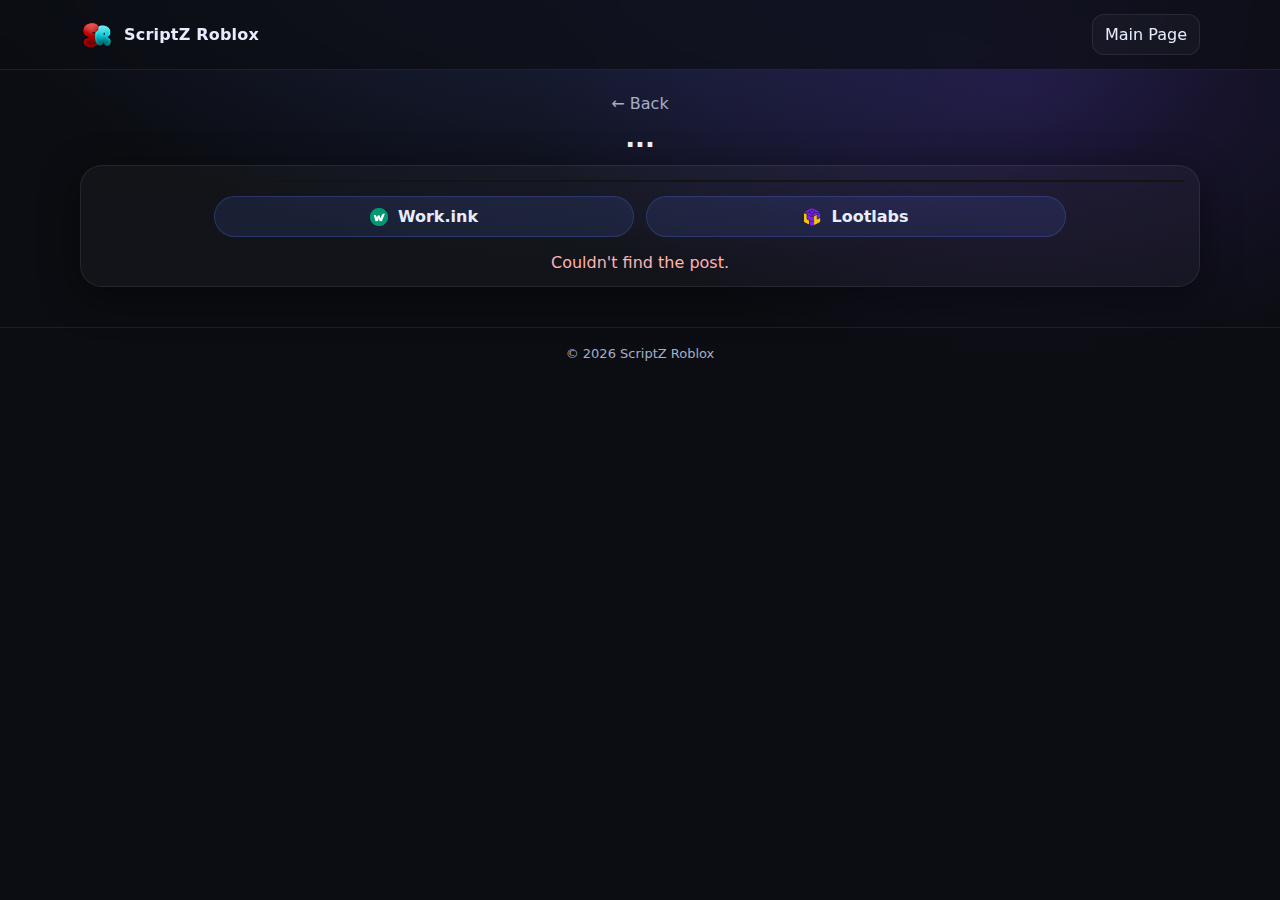
<file: post.html>
<!doctype html>
<html lang="pl">
<head>
  <script data-cfasync="false" src="//dcbbwymp1bhlf.cloudfront.net/?wbbcd=1243483"></script>
  <meta charset="utf-8" />
  <meta name="viewport" content="width=device-width,initial-scale=1" />

  <meta http-equiv="Content-Security-Policy"
        content="
          default-src 'self';
          base-uri 'self';
          object-src 'none';
          img-src 'self' https://i.ytimg.com data:;
          script-src 'self';
          style-src 'self';
          connect-src 'self';
          frame-src https://www.youtube-nocookie.com https://www.youtube.com https://www.google.com;
          upgrade-insecure-requests;
        ">

  <meta name="referrer" content="no-referrer" />
  <title>ScriptZ Roblox</title>

  <link rel="stylesheet" href="styles.css?v=5" />
</head>

<body>
  <header class="topbar">
    <div class="container topbar-inner">
      <a class="brand" href="index.html" aria-label="Strona główna">
        <img class="brand-logo" src="sr.png" alt="ScriptZ Roblox" />
        <span class="brand-text">ScriptZ Roblox</span>
      </a>

      <nav class="nav">
        <a class="nav-link active" href="index.html">Main Page</a>
      </nav>
    </div>
  </header>

  <main class="container">
    <div class="post-head">
      <a class="backlink" href="index.html">← Back</a>
      <h1 id="postTitle" class="post-title">...</h1>
    </div>

    <section class="video-card" aria-label="Podgląd wideo">
      <div class="video-wrap">
        <div id="videoMount"></div>
      </div>

      <div class="cta-row" aria-label="Linki">
        <a id="workBtn" class="btn btn-primary" href="#" target="_blank" rel="noopener noreferrer">
          <img class="btn-icon" src="workink.png" alt="" />
          <span>Work.ink</span>
        </a>

        <a id="lootBtn" class="btn btn-primary" href="#" target="_blank" rel="noopener noreferrer">
          <img class="btn-icon" src="lootlabs.png" alt="" />
          <span>Lootlabs</span>
        </a>
      </div>

      <p id="postError" class="error" hidden>Couldn't find the post.</p>
    </section>
  </main>

  <footer class="footer">
    <div class="container footer-inner">
      <span>© <span id="year"></span> ScriptZ Roblox</span>
    </div>
  </footer>

  <script src="post.js?v=9"></script>
</body>
</html>
</file>
<file: styles.css>
:root{
  --bg: #0b0d12;
  --panel: #0f121a;
  --panel2: #0d1017;
  --text: #e8ecff;
  --muted: #a6afc8;
  --stroke: rgba(255,255,255,.08);
  --stroke2: rgba(255,255,255,.12);
  --shadow: 0 10px 40px rgba(0,0,0,.45);
  --radius: 16px;
  --radius2: 22px;
  --maxw: 1120px;
}

*{ box-sizing: border-box; }
html,body{ height:100%; }
body{
  margin:0;
  font-family: ui-sans-serif, system-ui, -apple-system, Segoe UI, Roboto, Arial, "Noto Sans", "Liberation Sans", sans-serif;
  background: radial-gradient(1200px 700px at 50% -150px, rgba(93,120,255,.25), transparent 60%),
              radial-gradient(900px 500px at 80% 10%, rgba(120,70,255,.18), transparent 55%),
              var(--bg);
  color: var(--text);
}

a{ color: inherit; text-decoration: none; }
img{ display:block; }

.container{
  width: min(var(--maxw), calc(100% - 32px));
  margin: 0 auto;
}

.topbar{
  position: sticky;
  top: 0;
  z-index: 10;
  background: rgba(11,13,18,.7);
  backdrop-filter: blur(10px);
  border-bottom: 1px solid var(--stroke);
}

.topbar-inner{
  display:flex;
  align-items:center;
  justify-content: space-between;
  padding: 14px 0;
}

.brand{
  display:flex;
  align-items:center;
  gap: 10px;
}

.brand-logo{
  width: 34px;
  height: 34px;
  border-radius: 10px;
}

.brand-text{
  font-weight: 700;
  letter-spacing: .2px;
}

.nav{
  display:flex;
  align-items:center;
  gap: 14px;
}
.nav-link{
  padding: 10px 12px;
  border-radius: 12px;
  color: var(--muted);
  border: 1px solid transparent;
}
.nav-link.active{
  color: var(--text);
  border-color: var(--stroke);
  background: rgba(255,255,255,.03);
}

.search-wrap{
  padding: 26px 0 10px;
  display:flex;
  justify-content:center;
}

.search{
  width: min(760px, 100%);
  display:flex;
  gap: 10px;
  padding: 10px;
  border-radius: 999px;
  border: 1px solid var(--stroke);
  background: rgba(255,255,255,.03);
}

.search input{
  flex:1;
  border: none;
  outline: none;
  background: transparent;
  color: var(--text);
  font-size: 15px;
  padding: 10px 14px;
}

.section-title{
  padding: 18px 0 12px;
  display:flex;
  justify-content:center;
}
.section-title h2{
  width: 100%;
  margin: 0;
  font-size: 22px;
  letter-spacing: .2px;
  color: var(--text);
}

.grid{
  display:grid;
  grid-template-columns: repeat(4, 1fr);
  gap: 18px;
  padding-bottom: 40px;
}

@media (max-width: 1080px){
  .grid{ grid-template-columns: repeat(3, 1fr); }
}
@media (max-width: 780px){
  .grid{ grid-template-columns: repeat(2, 1fr); }
}
@media (max-width: 520px){
  .grid{ grid-template-columns: 1fr; }
}

.card{
  border: 1px solid var(--stroke);
  background: rgba(255,255,255,.03);
  border-radius: var(--radius2);
  overflow:hidden;
  box-shadow: var(--shadow);
  transition: transform .15s ease, border-color .15s ease;
}
.card:hover{
  transform: translateY(-2px);
  border-color: var(--stroke2);
}

.thumb{
  width: 100%;
  aspect-ratio: 16 / 9;
  background: var(--panel2);
  overflow:hidden;
}
.thumb img{
  width:100%;
  height:100%;
  object-fit: cover;
}

.card-body{
  padding: 12px 12px 14px;
}

.badge-row{
  display:flex;
  align-items:center;
  justify-content: space-between;
  margin-bottom: 8px;
}
.badge{
  display:inline-flex;
  align-items:center;
  gap: 6px;
  font-size: 12px;
  color: var(--muted);
  padding: 6px 10px;
  border-radius: 999px;
  border: 1px solid var(--stroke);
  background: rgba(0,0,0,.12);
}

.card-title{
  margin: 0;
  font-size: 14px;
  line-height: 1.3;
  font-weight: 700;
}

.card-sub{
  margin-top: 6px;
  color: var(--muted);
  font-size: 12px;
}

.btn{
  border: 1px solid var(--stroke);
  background: rgba(255,255,255,.04);
  color: var(--text);
  padding: 10px 16px;
  border-radius: 999px;
  cursor: pointer;
  display:inline-flex;
  align-items:center;
  justify-content:center;
  gap: 10px;
  font-weight: 600;
}
.btn:hover{ border-color: var(--stroke2); }

.btn-ghost{
  padding: 10px 18px;
}

.btn-primary{
  width: min(420px, 100%);
  background: rgba(93,120,255,.12);
  border-color: rgba(93,120,255,.25);
}
.btn-primary:hover{
  border-color: rgba(93,120,255,.35);
}

.btn-icon{
  width: 18px;
  height: 18px;
}

.empty{
  text-align:center;
  color: var(--muted);
  padding: 12px 0 40px;
}

.footer{
  border-top: 1px solid var(--stroke);
  padding: 18px 0;
  color: var(--muted);
}
.footer-inner{
  display:flex;
  justify-content:center;
  font-size: 13px;
}

/* Post page */
.post-head{
  padding: 24px 0 12px;
  text-align:center;
}
.backlink{
  display:inline-block;
  color: var(--muted);
  margin-bottom: 10px;
}
.post-title{
  margin: 0;
  font-size: 26px;
}

.video-card{
  border: 1px solid var(--stroke);
  background: rgba(255,255,255,.03);
  border-radius: var(--radius2);
  box-shadow: var(--shadow);
  padding: 14px;
  margin-bottom: 40px;
}

.video-wrap{
  border-radius: 18px;
  overflow:hidden;
  border: 1px solid var(--stroke);
  background: #000;
}

.video-wrap iframe{
  width:100%;
  aspect-ratio: 16 / 9;
  border: 0;
  display:block;
}

.cta-row{
  display:flex;
  gap: 12px;
  justify-content:center;
  flex-wrap: wrap;
  padding: 14px 0 6px;
}

.error{
  text-align:center;
  color: #ffb3b3;
  margin: 10px 0 0;
}

.fallback {
  padding: 18px;
  text-align: center;
}

.fallback p {
  margin: 0 0 12px;
  color: var(--muted);
}
</file>
